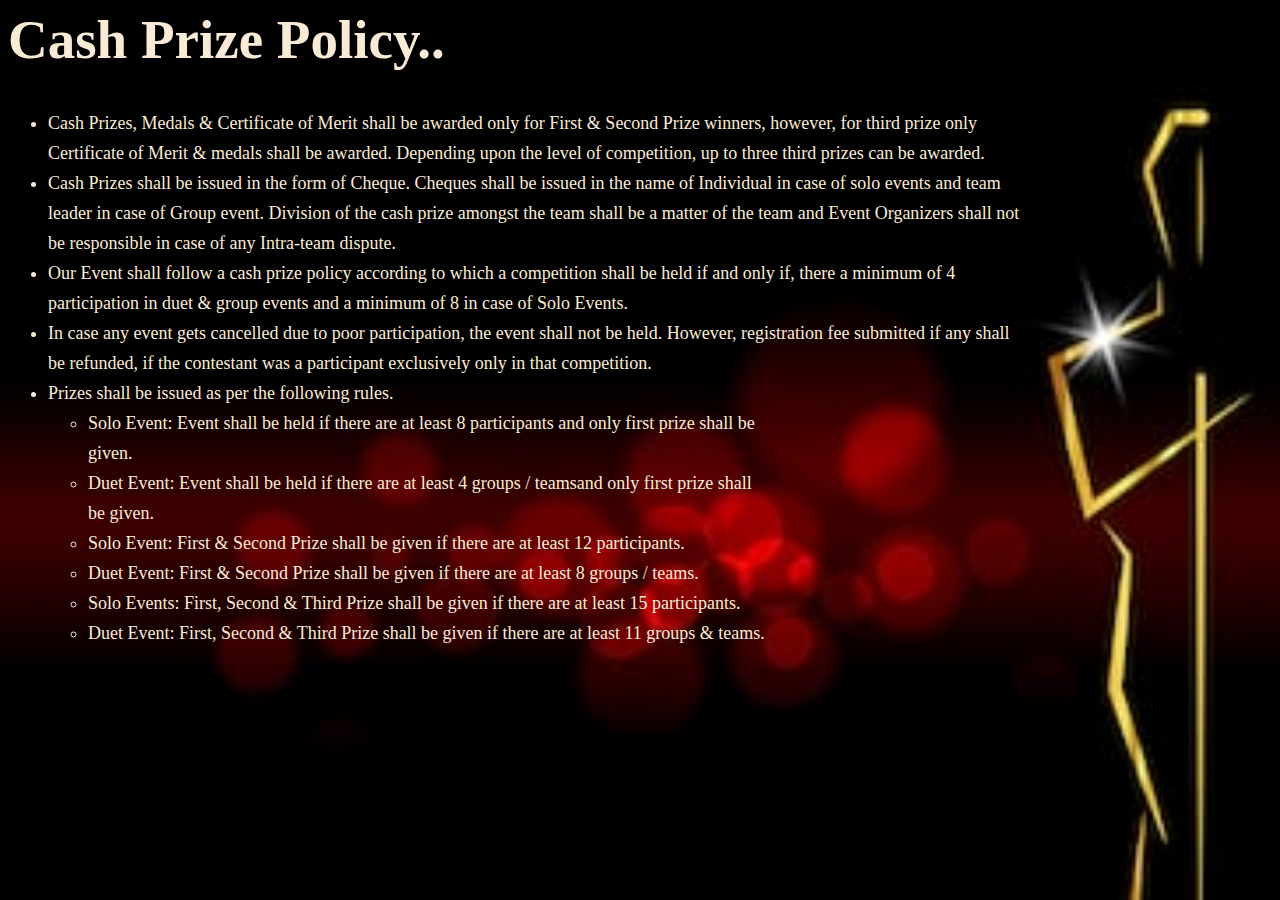
<file: WebContent/Html/cash.html>
<html>
<head>
<title>General Guidelines</title>
<meta http-equiv="X-UA-Compatible" content="IE=edge">
<meta charset="utf-8">
<style>
body {
	background-image:
		url("addImage/gold-frame-silhouette-statuette-logo-260nw-1042509796.jpg");
	background-repeat: no-repeat;
	background-size: cover;
	color: antiquewhite;
}

li {
	font-size: 18;
	margin-right: 250;
	line-height: 30px;
}

h1 {
	font-size: 55;
}
</style>

</head>
<body>
	<h1>Cash Prize Policy..</h1>
	<ul>
		<li>Cash Prizes, Medals & Certificate of Merit shall be awarded
			only for First & Second Prize winners, however, for third prize only
			Certificate of Merit & medals shall be awarded. Depending upon the
			level of competition, up to three third prizes can be awarded.</li>
		<li>Cash Prizes shall be issued in the form of Cheque. Cheques
			shall be issued in the name of Individual in case of solo events and
			team leader in case of Group event. Division of the cash prize
			amongst the team shall be a matter of the team and Event Organizers
			shall not be responsible in case of any Intra-team dispute.</li>
		<li>Our Event shall follow a cash prize policy according to which
			a competition shall be held if and only if, there a minimum of 4
			participation in duet & group events and a minimum of 8 in case of
			Solo Events.</li>
		<li>In case any event gets cancelled due to poor participation,
			the event shall not be held. However, registration fee submitted if
			any shall be refunded, if the contestant was a participant
			exclusively only in that competition.</li>
		<li>Prizes shall be issued as per the following rules.
			<ul>
				<li>Solo Event: Event shall be held if there are at least 8
					participants and only first prize shall be given.</li>
				<li>Duet Event: Event shall be held if there are at least 4
					groups / teamsand only first prize shall be given.</li>
				<li>Solo Event: First & Second Prize shall be given if there
					are at least 12 participants.</li>
				<li>Duet Event: First & Second Prize shall be given if there
					are at least 8 groups / teams.</li>
				<li>Solo Events: First, Second & Third Prize shall be given if
					there are at least 15 participants.</li>
				<li>Duet Event: First, Second & Third Prize shall be given if
					there are at least 11 groups & teams.</li>
			</ul>
		</li>
	</ul>





</body>
</html>
</file>
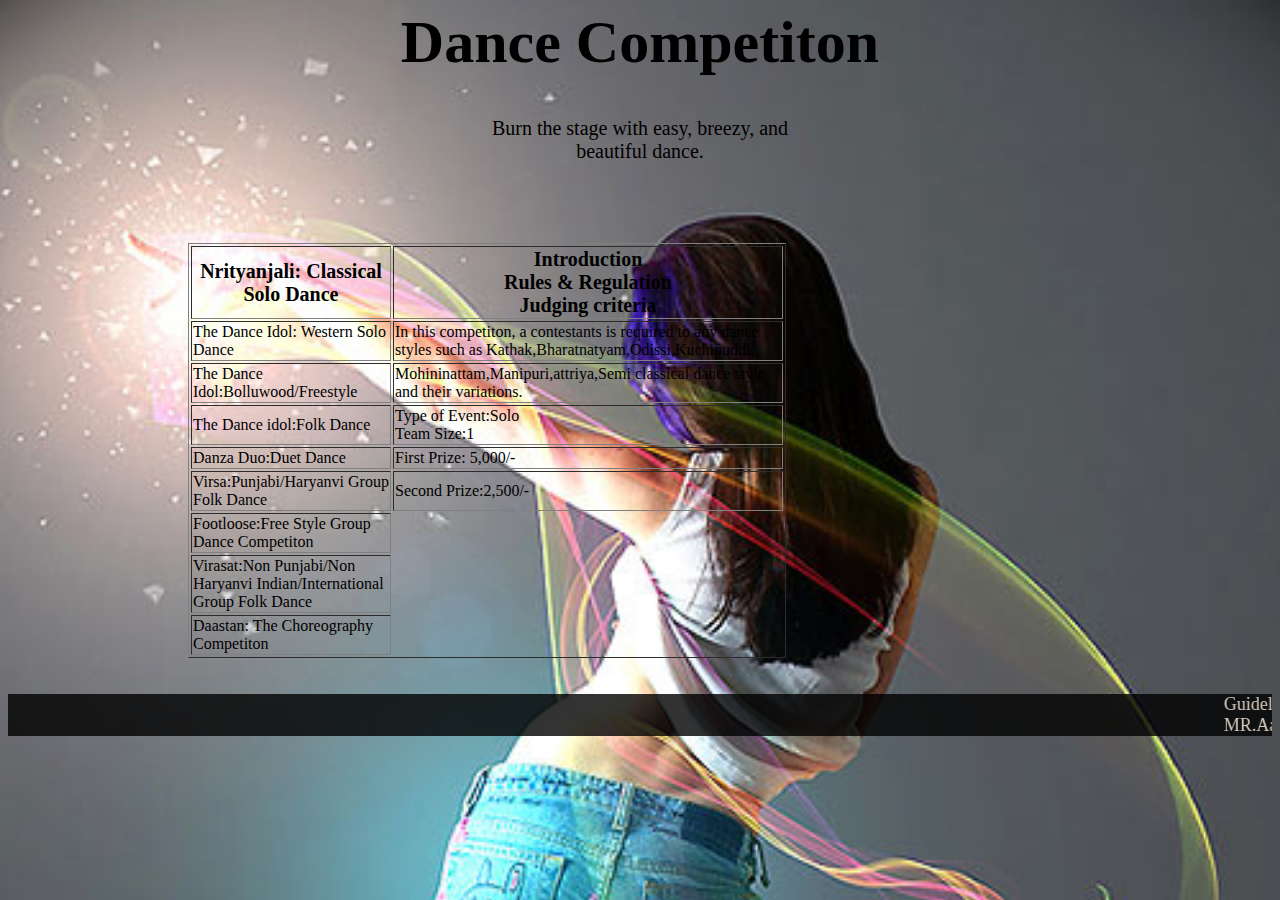
<file: WebContent/Html/dance.html>
<html>
 <head>
    
    
    <style>
        body {
            background-image: url("addImage/rainbows-light28.jpg");
            background-repeat:no-repeat;
            background-size:cover;
            
        }
        h1 {
            font-size:60px;
            text-align: center;
        }
        .head{
            text-align:center;
            font-size:20px;
        }
     table {
            margin-left:180px;
            margin-top:80px;
        } 
        .td1{
            font-size:20px;
        }
        marquee {
            background-color:black;
            color:antiquewhite;
            opacity:.8;
            font-size:18px 
            
        }
        p{
           text-align:center;  
        }
      
     </style>
 </head>
<body>
    <h1>Dance Competiton</h1>
    <p class="head">Burn the stage with easy, breezy, and<br/>beautiful dance.</p>
    <!--         background-image:url("IMG_20190907_213749.JPG ");
 -->
    <table border="1px">
        <col width="200">
        <col width="390">
    <tr>
       <th class="td1">Nrityanjali: Classical Solo Dance</th> 
        <th class="td1">Introduction</br/>Rules & Regulation<br/>Judging criteria</th>
     </tr>
    <tr>
    <td>The Dance Idol: Western Solo Dance</td>
    <td>In this competiton, a contestants is required to any dance styles such as Kathak,Bharatnatyam,Odissi,Kuchipuddi,</td>
    
    </tr>
    <tr>
        <td>The Dance Idol:Bolluwood/Freestyle</td>
    <td>Mohininattam,Manipuri,attriya,Semi classical dance style and their variations.</td>
    </tr>
    <tr>
    <td>The Dance idol:Folk Dance</td>
    <td>Type of Event:Solo<br/>Team Size:1</td>
    </tr>
     <tr>
      <td>Danza Duo:Duet Dance</td>
      <td>First Prize: 5,000/-</td>
     </tr>
    <tr>
       <td>Virsa:Punjabi/Haryanvi Group Folk Dance</td>
       <td>Second Prize:2,500/-</td>
    </tr>
    <tr>
    <td>Footloose:Free Style Group Dance Competiton</td>
    </tr>
    <tr>
    <td>Virasat:Non Punjabi/Non Haryanvi Indian/International Group Folk Dance</td>
    </tr>
    <tr>
    <td>Daastan: The Choreography Competiton</td>
    </tr>
    </table>
    <br/>
    <br/>
        <marquee>Guidelines for participants | Help line No if facing problem? | Any query about Event<br>MR.Aakash(9876543421) , Ajay(7896543220)</marquee>    
   </body>


</html>
</file>
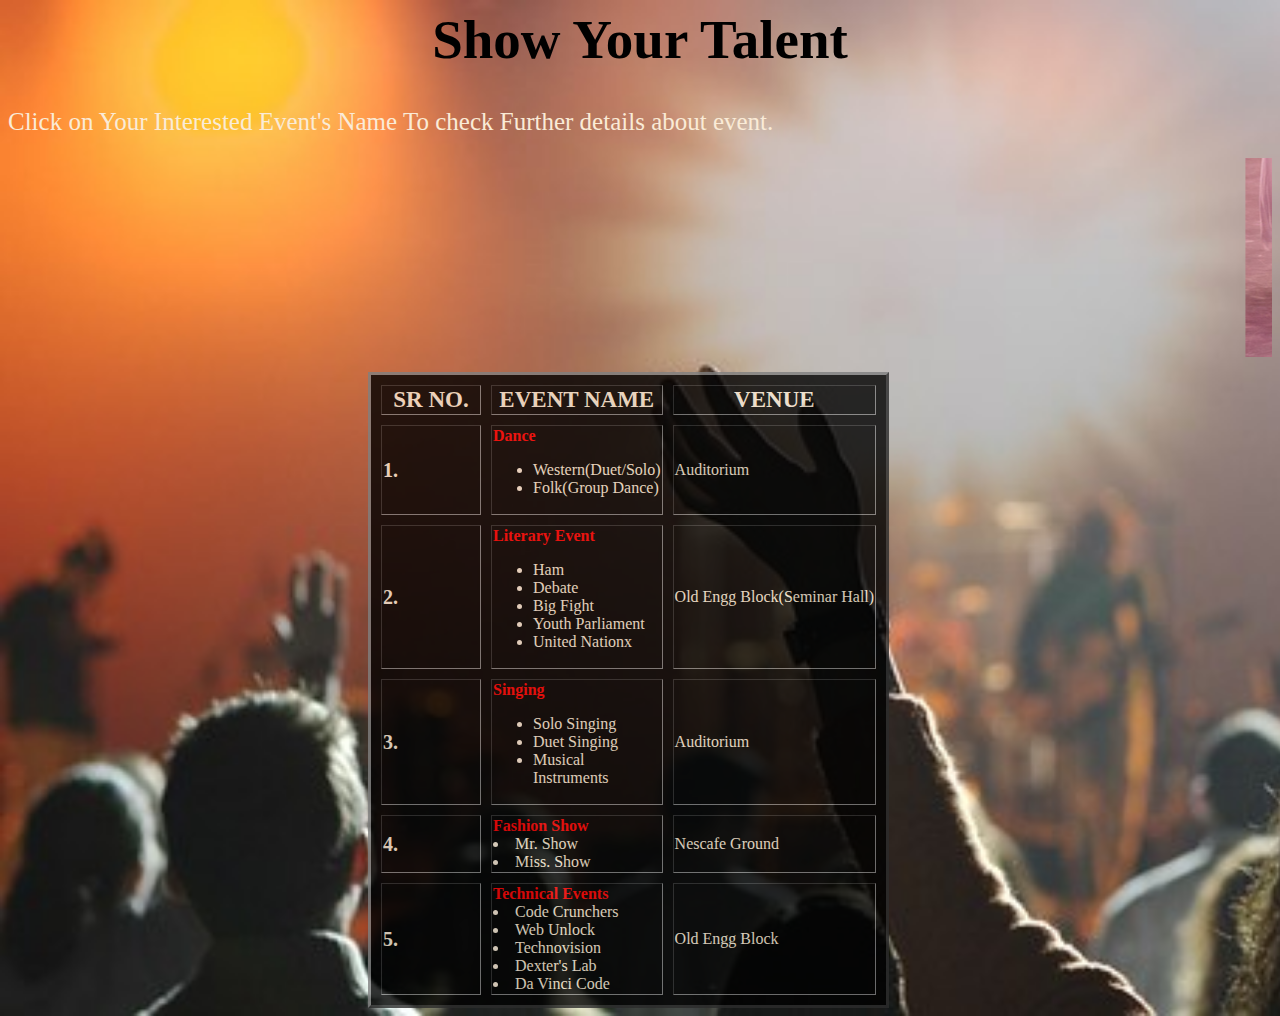
<file: WebContent/Html/Event-list.html>
<DOCTYPE! html>
<head>
<title>List</title>
<meta http-equiv="X-UA-Compatible" content="IE=edge">
<meta charset="utf-8">
    <style>
        p{
            color:antiquewhite;
            font-size:25px;
        }
        a{
            text-decoration:none;
            color:red;
            font-weight:bold;
        }
        body{
            background-image:url("addImage/audience-868074__340.jpg");
            background-repeat:no-repeat;
            background-size:cover;
        }
        table{
            margin-left:360px;
            margin-top:15px; 
            background-color:black;
            opacity:.8;
        }
        h1{
            font-size:55px;
            color:black;
            text-align:center; 
        }
        td{
            color:antiquewhite;
        }
        th{
            color:antiquewhite;
            font-size:23;
        }
        .count{
            font-weight:bold;
            font-size:20px;  
        }
        img{
            margin:0px 24px;
         }
        marquee{
            margin-top:-6px; 
        }
 </style>
    </head>
    <body>
        <h1>Show Your Talent</h1>
        <p>Click on Your Interested Event's Name To check Further details about event.</p>
        <marquee direction="left" behavior="scroll"><img src="addImage/i-KP5KXSQ-S.jpg" width="250px" height="200px"/><img src="addImage/5401639-notebook-paper-pen-fountain-pen-writing-book-journaling-write-word-journal-nib-bokeh-blur-cursive-ledger-outdoor-literature-creative-commons-images.jpg" width="260px"><img src="addImage/BroadThinking-logo.jpg" width="350px"/><img src="addImage/1959787-red-carpet-wallpaper.jpg" width="300px"/><img src="addImage/kathak.jpg" width="360"><img src="addImage/482216347x.jpg" width="300"/></marquee>       
       <table cellspacing="10px" border="3">
           <col width="100">
           <col width="140">
        <tr style="font-weight:bold">
         <th>SR NO.</th>
         <th>EVENT NAME</th>
         <th>VENUE</th>
        </tr>
        <tr>
        <td class="count"> 1. </td>
        <td><a href="dance.html">Dance</a><ul>
              <li>Western(Duet/Solo)</li>
              <li>Folk(Group Dance)</li>
            </ul>
        </td>
        <td>Auditorium</td>
        </tr>
        <tr>
        <td class="count"> 2. </td>
        <td><a href="Literary-Event.html">Literary Event</a><ul>
            <li>Ham</li>
            <li>Debate</li>
            <li>Big Fight</li>
            <li>Youth Parliament</li>
            <li>United Nationx</li>
            </ul>
        </td>
        <td>Old Engg Block(Seminar Hall)</td>
        </tr>
           <tr>
            <td class="count"> 3. </td>
           <td><a href="music.html">Singing</a><ul>
               <li>Solo Singing</li>
               <li>Duet Singing</li>
               <li>Musical Instruments</li>
               </ul>
            </td>
           <td>Auditorium</td>
           </tr>
        <tr>
            <td class="count">4.</td>
           <td><a href="FashionShow.html">Fashion Show</a>
            <li>Mr. Show</li>
            <li>Miss. Show</li>
            </td>
            <td class="last">Nescafe Ground</td>
        </tr>
           <tr>
             <td class="count">5.</td>
             <td><a href="Technical.html">Technical Events</a>
              <li>Code Crunchers</li> 
               <li>Web Unlock</li>
               <li>Technovision</li>
               <li>Dexter's Lab</li>
               <li>Da Vinci Code</li>
               </td>
             <td class="last">Old Engg Block</td>
           </tr>
        </table>
     </body>
</html>
</file>
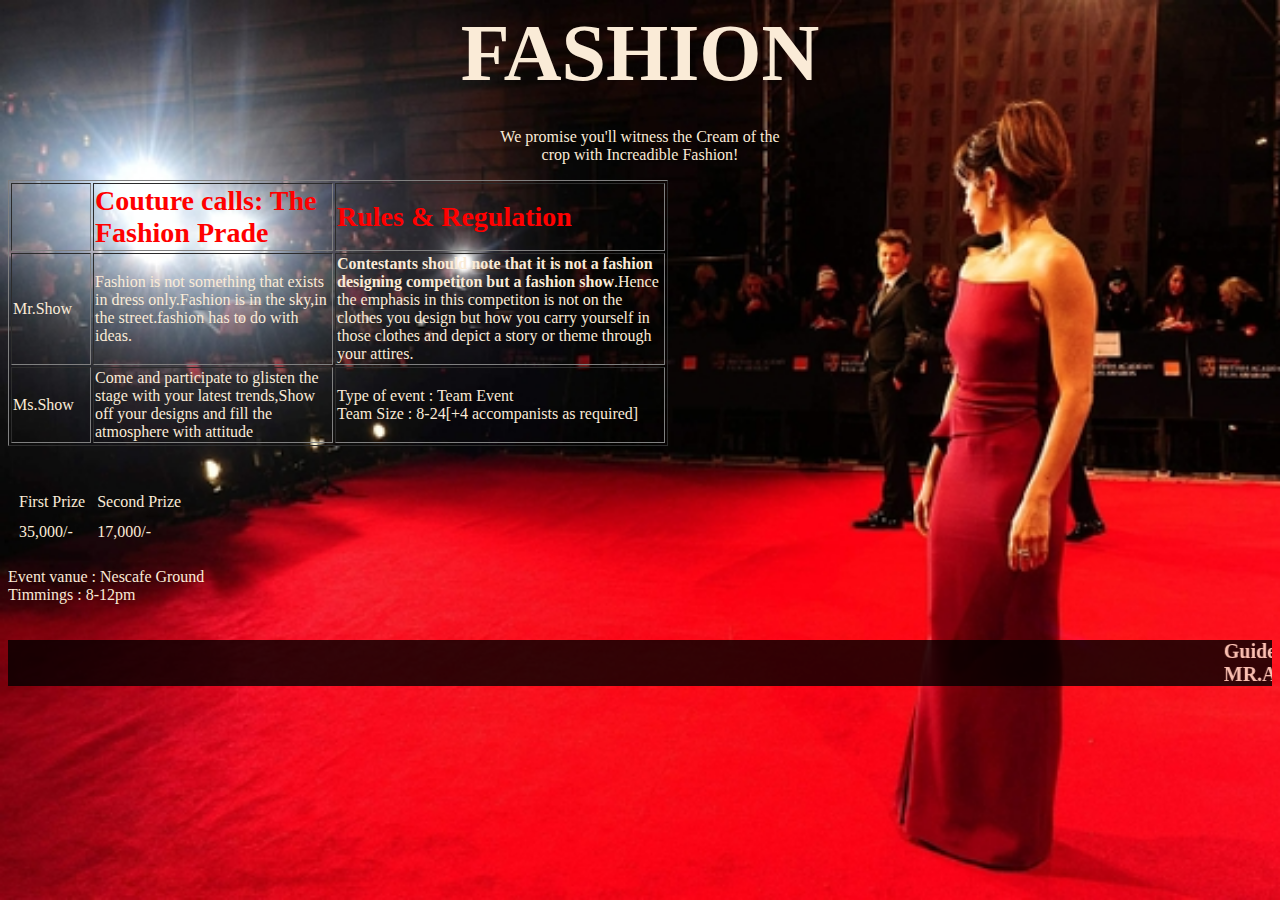
<file: WebContent/Html/FashionShow.html>
<html>
<head>
    <title>Fashion Show</title>
  <style>
      body {
          background-image: url("addImage/1959787-red-carpet-wallpaper.jpg");
          background-repeat:no-repeat;
          background-size:cover;
      }
      h1 {
          text-align: center;
          color:antiquewhite;
          font-size:80px; 
      }
      a {
          color : red;
          text-decoration: none;
          opacity:.7;
      }
      td{
          color :antiquewhite;
      }
      th {
          font-size : bold;
          color:white;
      }
      .td1 {
    font-size:28px;
    font-weight:bold;
          color:red;
      } 
      marquee{
         font-weight:bold;
          background-color:black;
          opacity:.8;
          color:antiquewhite;
          font-size:20px; 
          margin-top:20px;
      }
    </style>  
    
    
    
    </head>
<body>
    <h1>FASHION</h1>
    <p style="color:antiquewhite; text-align:center; margin-top:-25px ">We promise you'll witness the Cream of the<br/> crop with Increadible Fashion!</p>
    <table border="1px">
        <col width="80">
        <col width="240">
        <col width="330">
        <th>
        <td class="td1">Couture calls: The Fashion Prade</td> 
        <td class="td1">Rules & Regulation</td>
     </th>
    <tr>
    <td>Mr.Show</td>
    <td>Fashion is not something that exists in dress only.Fashion is in the sky,in the street.fashion has to do with ideas.</td>
    <td><b>Contestants should note that it is not a fashion designing competiton but a fashion show</b>.Hence the emphasis in this competiton is not on the clothes you design but how you carry yourself in those clothes and depict a story or theme through your attires.
    </tr>
    <tr>
    <td>Ms.Show</td>
        <td>Come and participate to glisten the stage with your latest trends,Show off your designs and fill the atmosphere with attitude</td>
    <td>Type of event : Team Event<br>Team Size : 8-24[+4 accompanists as required]</td></td>
    </tr>
    </table>
</br>
</br>
<table cellspacing="10px">
<tr>
    <td> First Prize</td>
    <td>Second Prize</td>
</tr>
    <tr>
    <td>35,000/-</td>
    <td>17,000/-</td>
    </tr>

</table>
<p style="color:antiquewhite">Event vanue : Nescafe Ground<br/>Timmings : 8-12pm</p>
<marquee>Guidelines for participants | Help line No if facing problem? | Any query about Event<br>MR.Aakash(9876543421) , Ajay(7896543220)</marquee>    

</body>
</html>
</file>
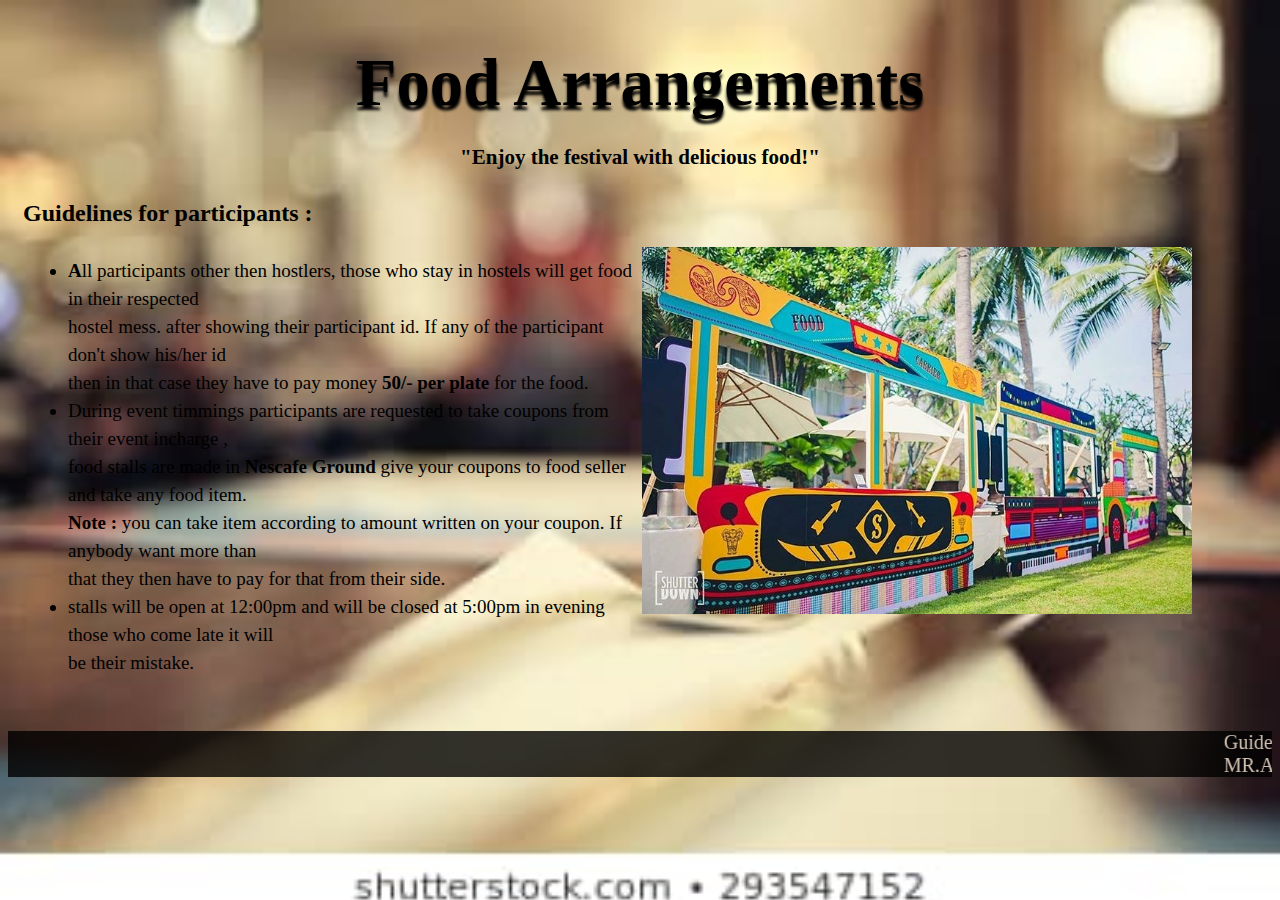
<file: WebContent/Html/Food.html>
<!DOCTYPE html>
<html>
<head>
<meta charset="ISO-8859-1">
<title>Insert title here</title>
<style>
  body {
  background-image:
  url("addImage/blurred-background-restaurant-260nw-293547152.jpg");
  repeat: no-repeat;
  background-size:cover;
  }
  #ad{
  font-size:50pt;
  text-shadow:0px 5px 3px black;
  text-align:center;
  }
  .event {
  text-align:center;
  font-size:21px;
  margin-top:-20px;
  font-weight:bold;
  }
  #ad1 {
  margin-left:20px;
  margin-top:30px;
  font-size:19px;
  line-height:28px;
  }
  img {
   width : 550px;
   float : right;
   margin-right:80px;
  }
  marquee {
  color:antiquewhite;
  background-color:black;
  opacity:.8;
  font-size:20px;
  margin-top:35px;
  }
</style>
</head>
<body>
<h1 id="ad">Food Arrangements</h1>
<p class="event">"Enjoy the festival with delicious food!"</p>
<h2 style="margin-left:15px; margin-top:30px">Guidelines for participants :</h2>
<img src="addImage/5e9d0013-3269-b287-577f-c2e200652c53.jpg"/>
<ul id="ad1">
<li><b>A</b>ll participants other then hostlers, those who stay in hostels will get food in their respected<br/> hostel mess.
after showing their participant id. If any of the participant don't show his/her id<br/>then in that case they have to 
pay money<b> 50/- per plate</b> for the food.</li>
<li>During event timmings participants are requested to take coupons from their event incharge ,<br/>food 
stalls are made in<b> Nescafe Ground</b> give your coupons to food seller and take any food item.
<br/><b>Note : </b> you can take item according to amount written on your coupon. If anybody want 
more than<br/>that they then have to pay for that from their side.</li>
<li>stalls will be open at 12:00pm and will be closed at 5:00pm in evening those who come late it will<br/>be their mistake.</li>
</ul>
<marquee>Guidelines for participants | Help line No if facing problem? | Any complaint regarding food or food seller
<br>MR.Aakash(9876543421) , Ajay(7896543220)  Email- event32@gmail.com</marquee>    

</body>
</html>
</file>
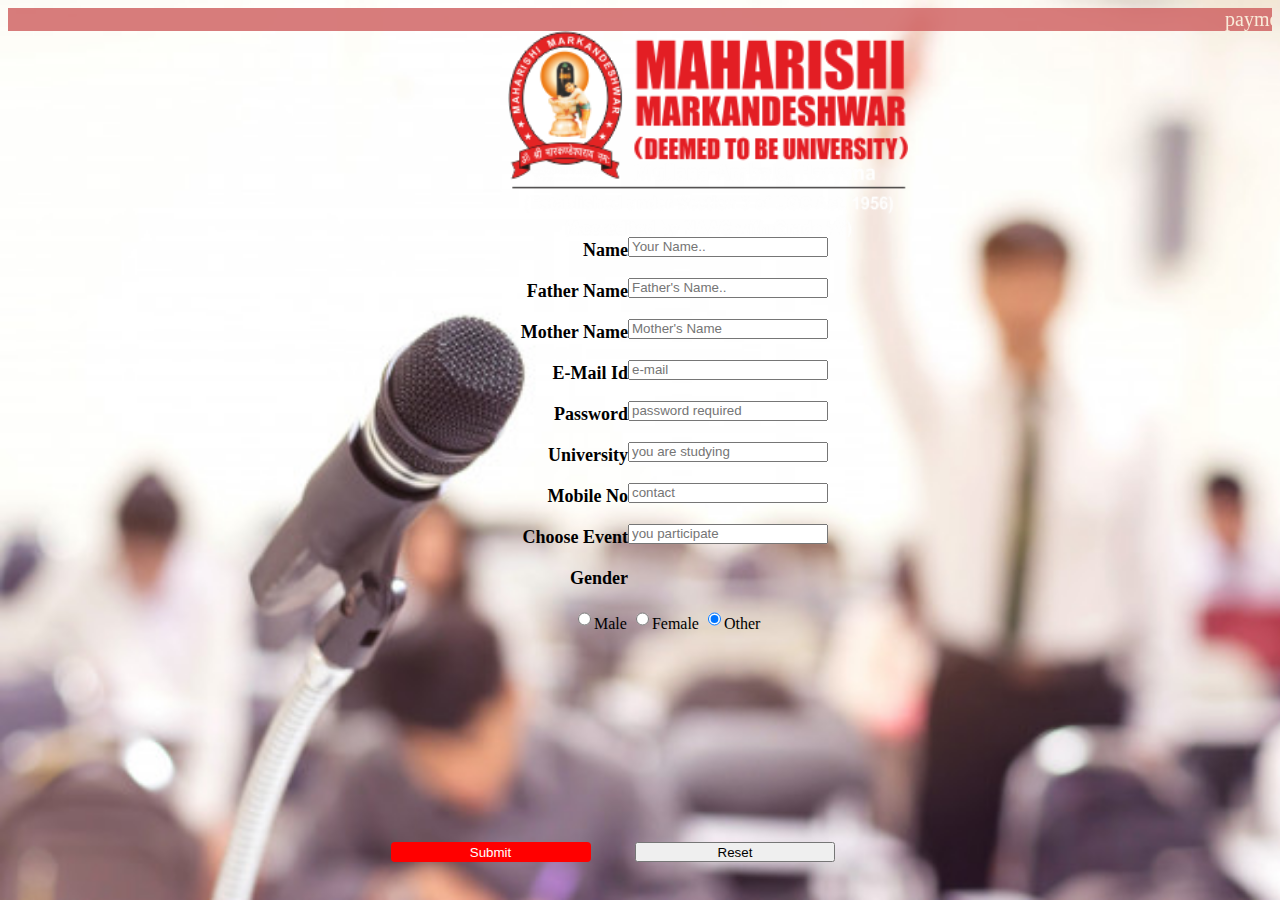
<file: WebContent/Html/Form.html>
<html>
<head>
<title>TODO supply a title</title>
<meta charset="UTF-8">
<meta name="viewport" content="width=device-width, initial-scale=1.0">
<link rel="stylesheet" href="style.css"></link>
<style>
body {
	background-image:
		url("addImage/microphone-conference-blur-student-seminar-room-event-background_37074-93.jpg");
	background-repeat: no-repeat;
	background-size: cover;
}
marquee {
background-color : indianred;
font-size:20;
color:antiquewhite;
opacity:.8;
}
.button {
margin-top:70px;
margin-left:40px;
}
</style>

</head>
<body>
<marquee>payment of form is either payed by paytm(9087654321) or you can pay cash on event cash counter to the organizer.Take your passes from counter before event</marquee>
	<img src="addImage/name.png" alt="Image of file" class="name-logo"
			style="width: 400px">
    <br />
	<div>
		<!-- This form needs Validation So, it is sent to the JS file and now JSP will do this Validation -->
		<form action="CheckValidation.jsp" method="post">
			<label>Name <input type="text" name="name" placeholder="Your Name.." required>
			</label> <label>Father Name <input type="text"
				name="fname" placeholder="Father's Name.." required>
			</label> <label>Mother Name <input type="text"
				name="mname" placeholder="Mother's Name">
			</label> <label>E-Mail Id <input name="email" type="email"
				 placeholder="e-mail">
			</label> <label>Password <input name="password" type="Password"
				 placeholder="password required" required>
		    </label> <label>University <input name="text" type="text"
				 placeholder="you are studying" required>
			</label> <label>Mobile No <input name="phnNo"
				type="text" placeholder="contact" maxlength="10" required>
			</label> <label>Choose Event <input type="text" name="event"
				placeholder="you participate" required>
			</label> <label class="gender">Gender</label> <input class="gen"
				name="gender" type="radio" value="male" checked>Male <input
				name="gender" type="radio" value="female" checked>Female <input
				name="gender" type="radio" value="other" checked>Other <label
				class="enter"> <input name="submit" class = "button" type="submit">&nbsp<input name="clean" class="button" type="reset">
			</label>
			
		</form>
	</div>
</body>
</html>
</file>
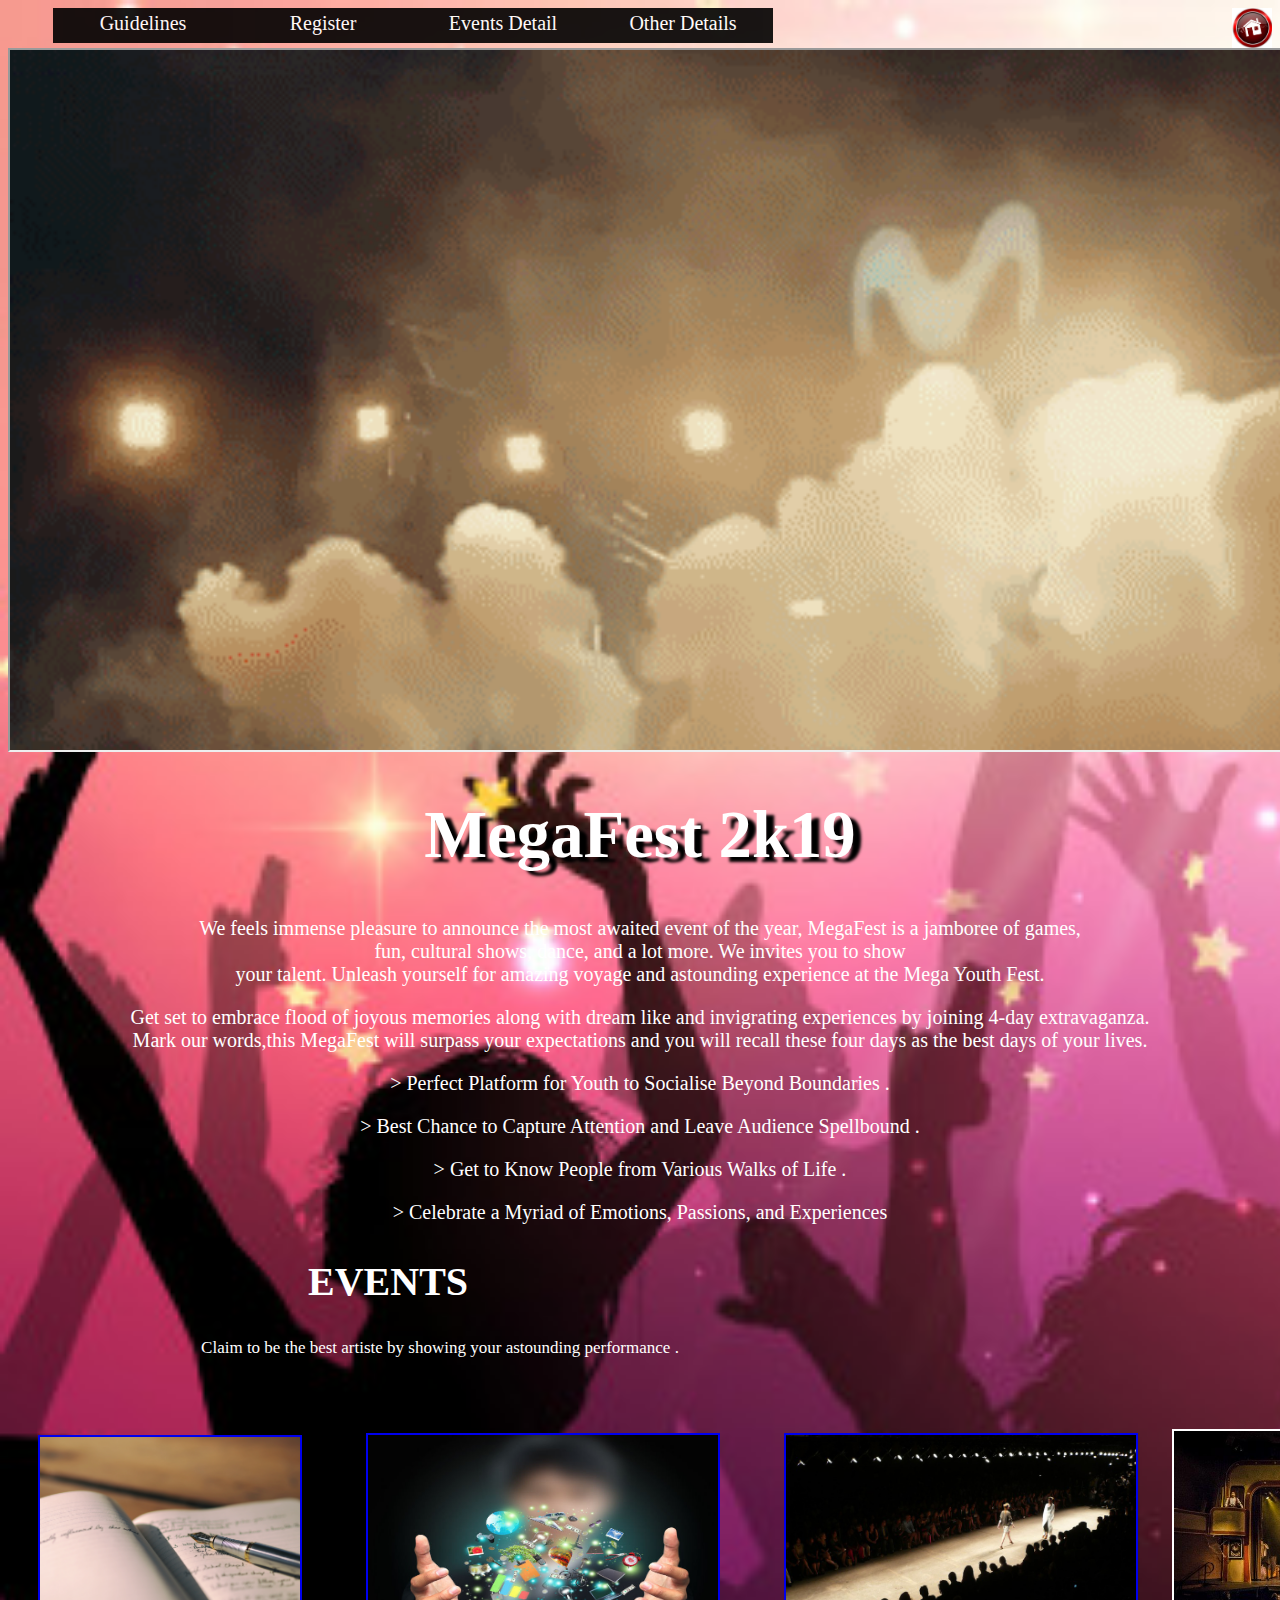
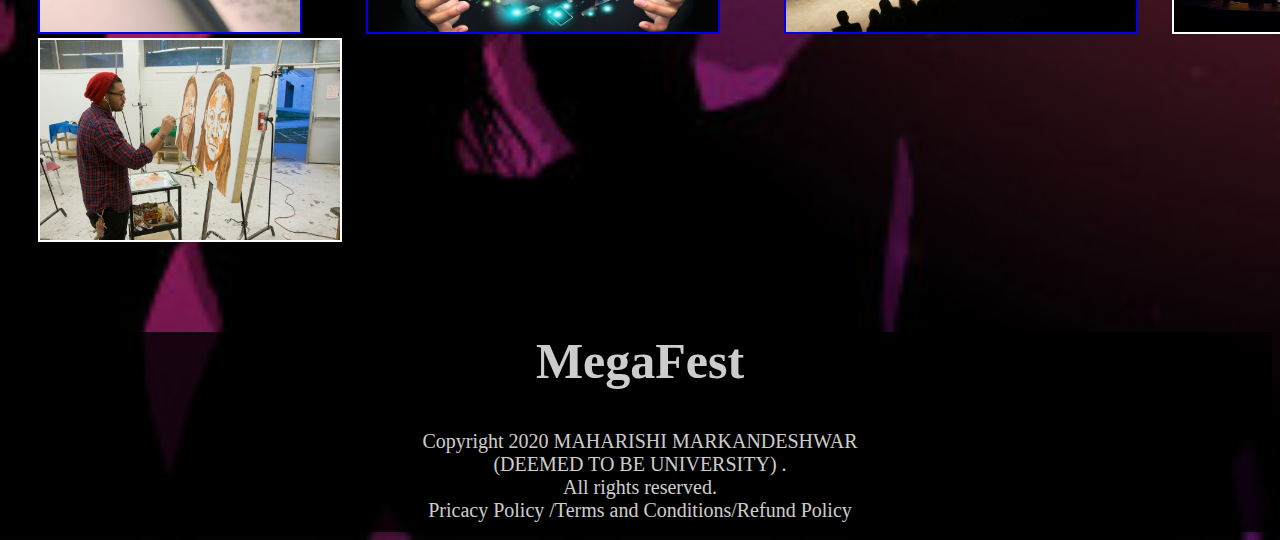
<file: WebContent/Html/Frame.html>
<html>
<head>
<meta http-equiv="X-UA-Compatible" content="IE=edge">
<meta charset="utf-8">
<title>Framing</title>
<style>
body {
	background-image:
		url("addImage/silhouette-party-audience_1048-9714.jpg");
}

iframe {
	frame-border: none;
}

p {
	font-size: 20px;
	text-align: center;
}

h1 {
	font-size: 50pt;
	text-shadow: 0px 5px 3px black;
	text-align: center;
}

img {
	hspace: 100px;
}
.slidecontainer {

}
.slidecontainer figure {
position:relative;
width:200%;
margin:0;
left:0;
animation:10s slidecontainer infinite;
}
@keyframes slidecontainer {
0% {
left:0;
}
20% {
left:0;
}
25% {
left:-40%;
}
45% {
left:-30%;
}
50% {
left:-35%;
}
70% {
left:-40%;
}
75% {
left :-50%;
}
90% {
left :-50%;
}
100% {
left : -70%;
}
}

iframe {
background-image:url("addImage/giphy.gif");
background-repeat:no-repeat;
background-size:cover;
}

#header {
height:50px;
}

#footer{
height:200px;
background-color:black;
opacity:.8;
}

.footclass {
text-align:center;
text-color:antiquewhite;
margin-top:40px;
}

#fest {
  text-shadow:8px 5px 3px black;
}

.mega {
font-size:50px;
margin-top:40px;
text-align:center;
}
#src {
float : right;
}
body {
         background-repeat:no-repeat;
         background-size:cover;
         color : white;
        }
body {
         background-repeat:no-repeat;
         background-size:cover;
         color : white;
        }
ul {
    list-style:none;
    margin-left:5px;
}

ul li {
    float :left;
	width:180px;
    height:35px;
    background-color:black;
    opacity:.9;
    text-align:center;
    font-size:20px;
    line-height:30px;
    cellpadding : 3px;
}
ul li a{
	color:white;
	text-decoration:none;
    display:block;
    margin-right: 2px; 
}
ul li a:hover {
    background-color:indianred;
}
ul li ul li {
    display:none;
    width:170px;
    margin-left:-30px;
}
ul li:hover ul li{
    display:block;
}

</style>

</head>
<body>
<a href="Frame.html"><img src="addImage/IMG_20191130_014008.JPG" height="40px" id="src"/></a>
	<ul>
		<li>Guidelines
			<ul>
				<li><a href="guidelines.html" target="myFrame">General
						GuideLines</a></li>
				<li><a href="transport.html" target="myFrame">Bus Facility</a></li>
				<li><a href="cash.html" target="myFrame">Cash Prize Policy</a></li>
			</ul>
		</li>
		<li>Register
			<ul>
				<li><a href="Form.html" target="myFrame">Registration Form</a></li>
			</ul>
		</li>
		<li>Events Detail
			<ul>
				<li><a href="Event-list.html" target="myFrame">Event List</a></li>
				<li><a href="team.html" target="myFrame">Event Coordinators</a></li>
			</ul>
		</li>
		<li>Other Details
			<ul>
				<li><a>Star Night</a></li>
				<li><a href="Food.html" target="myFrame">Food</a></li>

			</ul>
		</li>
	</ul>

	<iframe width="1500" height="700" name="myFrame"></iframe>
	<br />
	<h1 id="fest">MegaFest 2k19</h1>
	<p>
		We feels immense pleasure to announce the most awaited event of the
		year, MegaFest is a jamboree of games,<br /> fun, cultural shows,
		dance, and a lot more. We invites you to show<br /> your talent.
		Unleash yourself for amazing voyage and astounding experience at the
		Mega Youth Fest.
	</p>

	<p>
		Get set to embrace flood of joyous memories along with dream like and
		invigrating experiences by joining 4-day extravaganza.<br /> Mark our
		words,this MegaFest will surpass your expectations and you will recall
		these four days as the best days of your lives.
	</p>
	<p> > Perfect Platform for Youth to Socialise Beyond Boundaries .</p>
	<p> > Best Chance to Capture Attention and Leave Audience
		Spellbound .</p>
	<p> > Get to Know People from Various Walks of Life .</p>
	<p> > Celebrate a Myriad of Emotions, Passions, and Experiences</p>
	<h2 style="margin-left: 300px; font-size: 40px">EVENTS</h2>
	<p style="font-size:17px ; margin-left:-400px">Claim to be the best artiste by showing your astounding
		performance .</p>
<br/>
<br/>
<br/>
<div class="slidecontainer">
      <figure>
	<a href="Literary-Event.html"><img
		src="addImage/5401639-notebook-paper-pen-fountain-pen-writing-book-journaling-write-word-journal-nib-bokeh-blur-cursive-ledger-outdoor-literature-creative-commons-images.jpg"
		width="260px" hspace="30" border="2" /></a>
	<a href="Technical.html"><img src="addImage/BroadThinking-logo.jpg"
		width="350px" hspace="30" border="2"/></a>
	<a href="FashionShow.html"><img src="addImage/fashion.jpg"
		width="350px" hspace="30" border="2"/></a>
	<a><img src="addImage/theater.jpg" width="360" border="2"></a>
	<a href="music.html"><img src="addImage/482216347x.jpg" width="300"
		hspace="30" border="2"/></a>
	<a href="dance.html"><img src="addImage/dance.jpg" width="300"
		hspace="30" border="2"/></a>
	<img src="addImage/arts.jpg" width="300" hspace="30" border="2"/>
	</figure>
</div>
	<div id="header"></div>
<div id="footer">

<!-- <img class="mega" src="addImage/IMG_20191130_005526.JPG" width="50px"/>  -->
<h1 class="mega">MegaFest</h1>
<p class="footclass">Copyright 2020 MAHARISHI MARKANDESHWAR<br>(DEEMED TO BE UNIVERSITY) . <br/>All rights reserved.<br/>Pricacy Policy
/Terms and Conditions/Refund Policy</p>
</div>
</body>
</html>
</file>
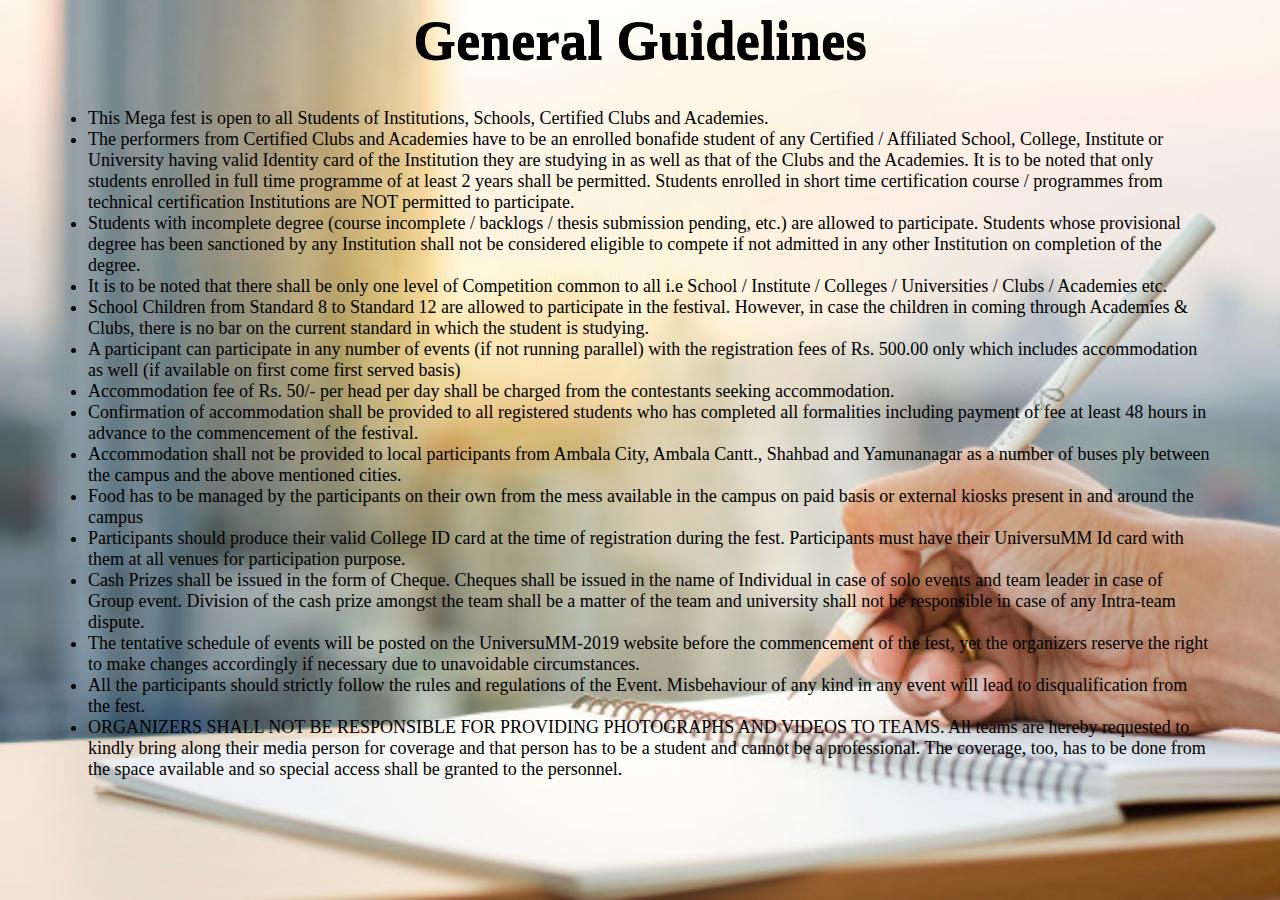
<file: WebContent/Html/guidelines.html>
<html>
<head>
   <title>General Guidelines</title> 
<style>
    body{
        background-image:url("addImage/hand-hold-pencil-writing-note-book-with-blur-sunset-background_37129-205.jpg");
        background-repeat:no-repeat;
        background-size:cover;
        }
    li{
        font-size:18px;
        margin-left:40px;
        margin-right:60px; 
       
    }
    h1{
        font-size:55px;
        text-align:center;
        text-shadow: 0px 2px 0px black;
    }
    
    </style>

    </head>
<body>
    <h1>General Guidelines</h1>
  <ul>
    <li>This Mega fest is open to all Students of Institutions, Schools, Certified Clubs and Academies.</li>
    <li>The performers from Certified Clubs and Academies have to be an enrolled bonafide student of any Certified / Affiliated School, College, Institute or University having valid Identity card of the Institution they are studying in as well as that of the Clubs and the Academies. It is to be noted that only students enrolled in full time programme of at least 2 years shall be permitted. Students enrolled in short time certification course / programmes from technical certification Institutions are NOT permitted to participate.</li>
    <li>Students with incomplete degree (course incomplete / backlogs / thesis submission pending, etc.) are allowed to participate. Students whose provisional degree has been sanctioned by any Institution shall not be considered eligible to compete if not admitted in any other Institution on completion of the degree.</li>
    <li>It is to be noted that there shall be only one level of Competition common to all i.e School / Institute / Colleges / Universities / Clubs / Academies etc.</li>
    <li>School Children from Standard 8 to Standard 12 are allowed to participate in the festival. However, in case the children in coming through Academies & Clubs, there is no bar on the current standard in which the student is studying.</li>
      <li>A participant can participate in any number of events (if not running parallel) with the registration fees of Rs. 500.00 only which includes accommodation as well (if available on first come first served basis)</li>
      <li>Accommodation fee of Rs. 50/- per head per day shall be charged from the contestants seeking accommodation.</li>
      <li>Confirmation of accommodation shall be provided to all registered students who has completed all formalities including payment of fee at least 48 hours in advance to the commencement of the festival.</li>
      <li>Accommodation shall not be provided to local participants from Ambala City, Ambala Cantt., Shahbad and Yamunanagar as a number of buses ply between the campus and the above mentioned cities.</li>
      <li>Food has to be managed by the participants on their own from the mess available in the campus on paid basis or external kiosks present in and around the campus</li>
      <li>Participants should produce their valid College ID card at the time of registration during the fest. Participants must have their UniversuMM Id card with them at all venues for participation purpose.</li>
      <li>Cash Prizes shall be issued in the form of Cheque. Cheques shall be issued in the name of Individual in case of solo events and team leader in case of Group event. Division of the cash prize amongst the team shall be a matter of the team and university shall not be responsible in case of any Intra-team dispute.</li>
      <li>The tentative schedule of events will be posted on the UniversuMM-2019 website before the commencement of the fest, yet the organizers reserve the right to make changes accordingly if necessary due to unavoidable circumstances.</li>
      <li>All the participants should strictly follow the rules and regulations of the Event. Misbehaviour of any kind in any event will lead to disqualification from the fest.</li>
      <li>ORGANIZERS SHALL NOT BE RESPONSIBLE FOR PROVIDING PHOTOGRAPHS AND VIDEOS TO TEAMS. All teams are hereby requested to kindly bring along their media person for coverage and that person has to be a student and cannot be a professional. The coverage, too, has to be done from the space available and so special access shall be granted to the personnel.</li>
    </ul>  
    
    
    
    
    
    </body>
</html>
</file>
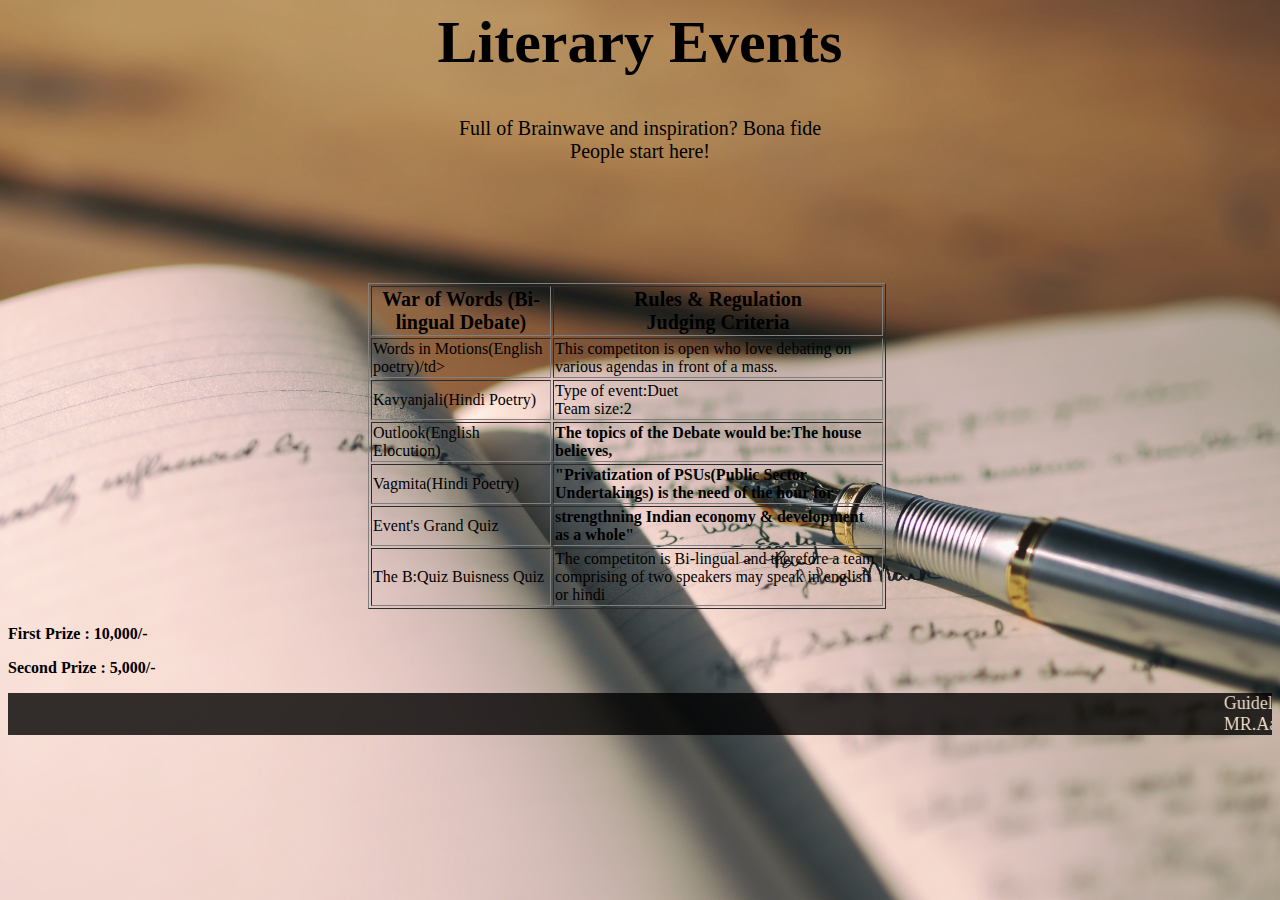
<file: WebContent/Html/Literary-Event.html>
<html>
 <head>
    
    
    <style>
        body {
            background-image: url("addImage/5401639-notebook-paper-pen-fountain-pen-writing-book-journaling-write-word-journal-nib-bokeh-blur-cursive-ledger-outdoor-literature-creative-commons-images.jpg");
            background-repeat:no-repeat;
            background-size:cover;
            
        }
        h1 {
            font-size:60px;
            text-align: center;
        }
        .head{
            text-align:center;
            font-size:20px;
        }
     table {
            margin-left:360px;
            margin-top:120px;
        } 
        .td1{
            font-size:20px;
        }
        marquee {
            background-color:black;
            color:antiquewhite;
            opacity:.8;
            font-size:18px 
        }
     </style>
    
    
    
    </head>
<body>
    <h1>Literary Events</h1>
    <p class="head">Full of Brainwave and inspiration? Bona fide<br/>People start here!</p>
    <table border="1px">
        <col width="180">
        <col width="330">
    <tr>
       <th class="td1">War of Words (Bi-lingual Debate)</th> 
        <th class="td1">Rules & Regulation<br/>Judging Criteria</th>
     </tr>
    <tr>
    <td>Words in Motions(English poetry)/td>
    <td>This competiton is open who love debating on various agendas in front of a mass.</td>
    </tr>
    <tr>
    <td>Kavyanjali(Hindi Poetry)</td>
    <td>Type of event:Duet<br/>Team size:2</td>
    </tr>
     <tr>
      <td>Outlook(English Elocution)</td>
      <td><b>The topics of the Debate would be:The house believes,</b></td>
     </tr>
    <tr>
       <td>Vagmita(Hindi Poetry)</td>
       <td><b>"Privatization of PSUs(Public Sector Undertakings) is the need of the hour for</b></td>
    </tr>
    <tr>
    <td>Event's Grand Quiz</td>
    <td><b>strengthning Indian economy & development as a whole"</b></td>
    </tr>
        <tr>
            <td>The B:Quiz Buisness Quiz</td>
        <td>The competiton is Bi-lingual and therefore a team comprising of two speakers may speak in english or hindi</td>
        </tr>
    </table>
    <p><b>First Prize : 10,000/-</b></p>
    <p><b>Second Prize : 5,000/-</b></p>
        <marquee>Guidelines for participants | Help line No if facing problem? | Any query about Event<br>MR.Aakash(9876543421) , Ajay(7896543220)</marquee>    

    </body>


</html>
</file>
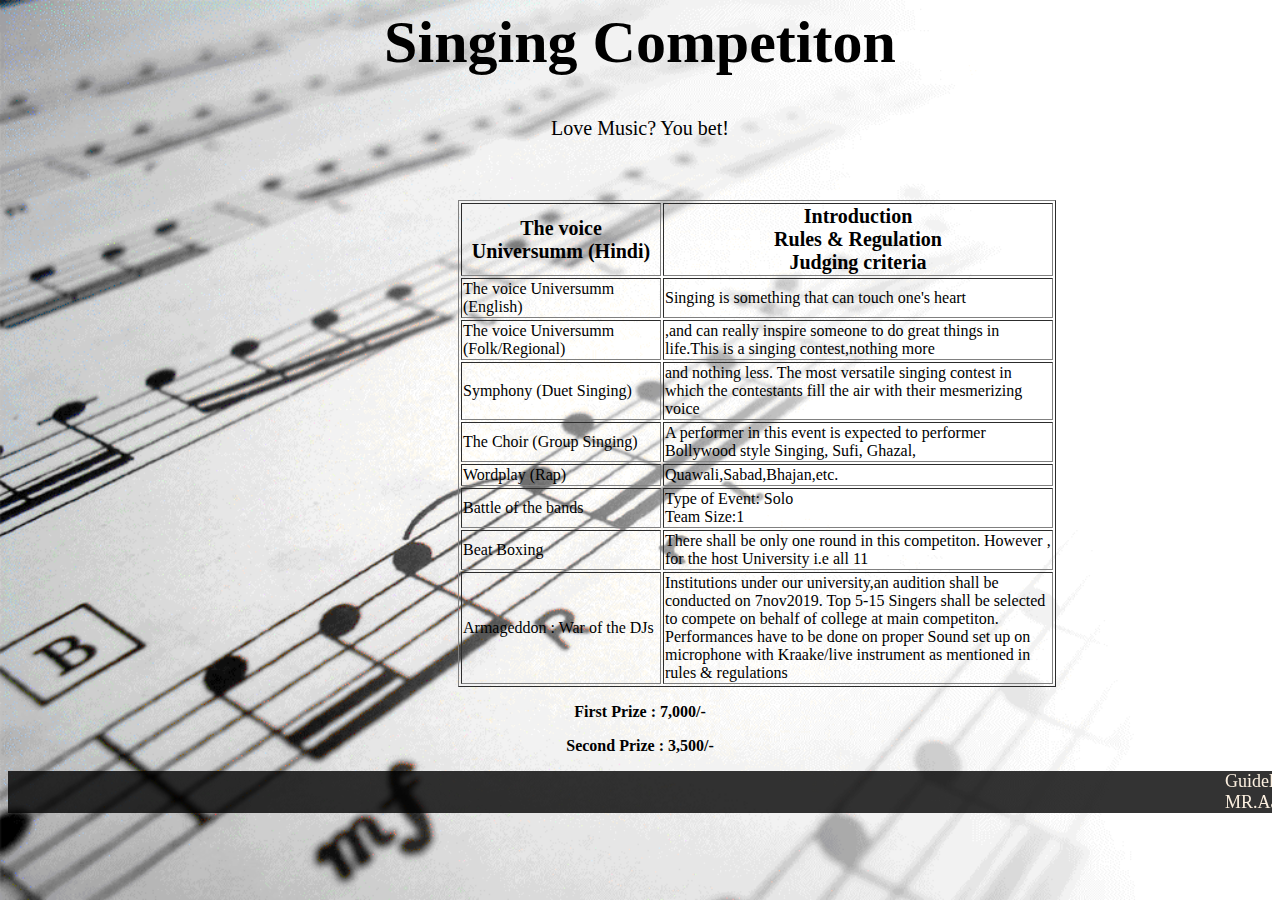
<file: WebContent/Html/music.html>
<html>
 <head>
    
    
    <style>
        body {
            background-image: url("addImage/5928055fe76dccb1dc3827767ffdc8c0.gif");
            background-repeat:no-repeat;
            background-size:cover;
            
        }
        h1 {
            font-size:60px;
            text-align: center;
        }
        .head{
            text-align:center;
            font-size:20px;
        }
     table {
            margin-left:450px;
            margin-top:60px;
        } 
        .td1{
            font-size:20px;
        }
        marquee {
            background-color:black;
            color:antiquewhite;
            opacity:.8;
            font-size:18px 
            
        }
        p{
           text-align:center;  
        }
      
     </style>
 </head>
<body>
    <h1>Singing Competiton</h1>
    <p class="head">Love Music? You bet!</p>
    <!--         background-image:url("IMG_20190907_213749.JPG ");
 -->
    <table border="1px">
        <col width="200">
        <col width="390">
    <tr>
       <th class="td1">The voice Universumm (Hindi)</th> 
        <th class="td1">Introduction</br/>Rules & Regulation<br/>Judging criteria</th>
     </tr>
    <tr>
    <td>The voice Universumm (English)</td>
    <td>Singing is something that can touch one's heart</td>
    
    </tr>
    <tr>
        <td>The voice Universumm (Folk/Regional)</td>
    <td>,and can really inspire someone to do great things in life.This is a singing contest,nothing
        more</td>
    </tr>
    <tr>
    <td>Symphony (Duet Singing)</td>
    <td>and nothing less. The most versatile singing contest in which the contestants fill the air with their mesmerizing voice</td>
    </tr>
     <tr>
      <td>The Choir (Group Singing)</td>
      <td>A performer in this event is expected to performer Bollywood style Singing, Sufi, Ghazal,</td>
     </tr>
    <tr>
       <td>Wordplay (Rap)</td>
       <td>Quawali,Sabad,Bhajan,etc.</td>
    </tr>
    <tr>
    <td>Battle of the bands</td>
    <td>Type of Event: Solo<br/>Team Size:1</td>
    </tr>
        <tr>
            <td>Beat Boxing</td>
        <td>There shall be only one round in this competiton. However , for the host University i.e all 11</td>
        </tr>
    <tr>
    <td>Armageddon : War of the DJs</td>
    <td>Institutions under our university,an audition shall be conducted on 7nov2019. Top 5-15 Singers shall be selected to compete on behalf of college at main competiton. Performances have to be done on proper Sound set up on microphone with Kraake/live instrument as mentioned in rules & regulations</td>
    </tr>
    </table>
    <p><b>First Prize : 7,000/-</b></p>
    <p><b>Second Prize : 3,500/-</b></p>
        <marquee>Guidelines for participants | Help line No if facing problem? | Any query about Event<br>MR.Aakash(9876543421) , Ajay(7896543220)</marquee>    

    
    
    
    
    </body>


</html>
</file>
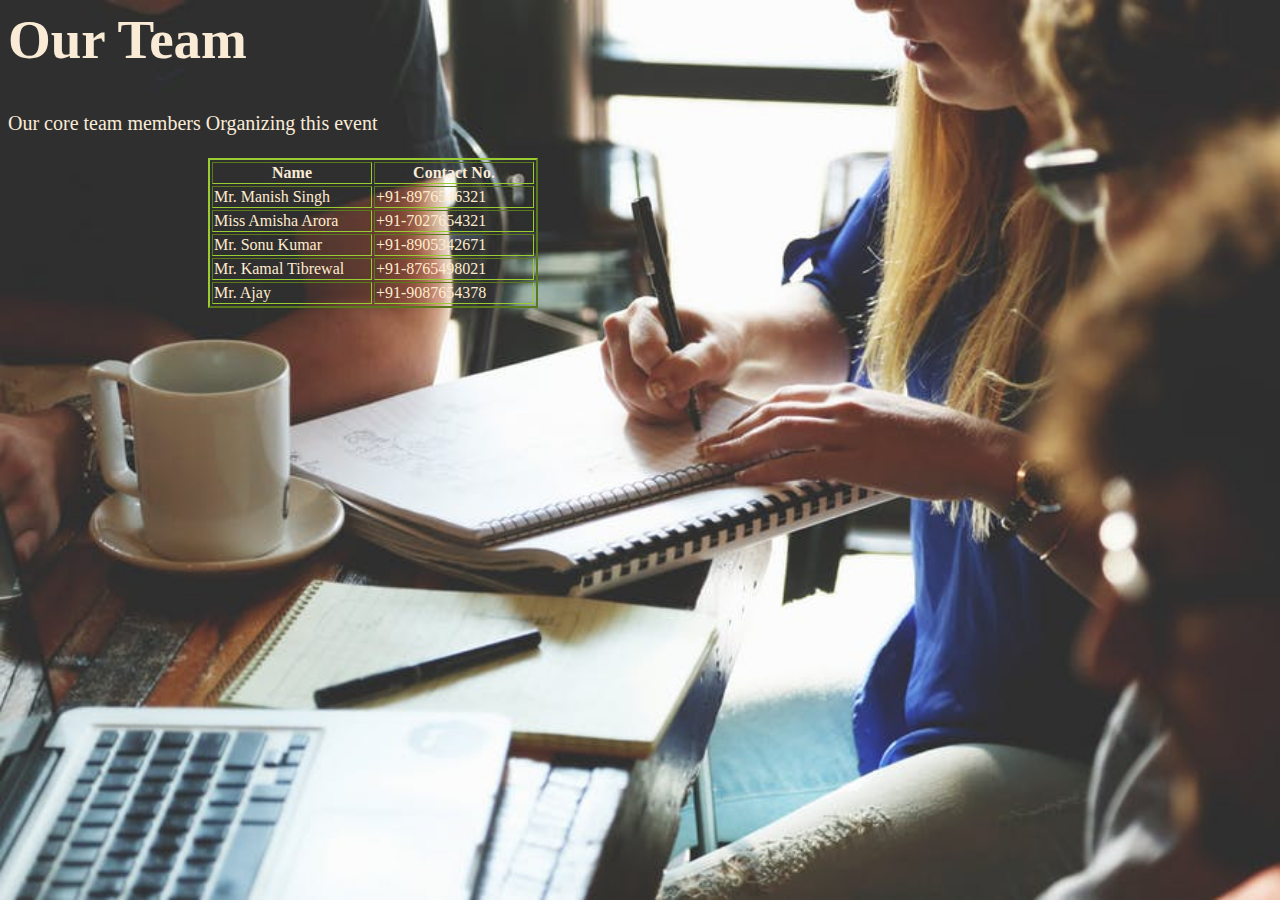
<file: WebContent/Html/team.html>
<html>
<head>
   <meta http-equiv="X-UA-Compatible" content="IE=edge">
    <meta charset="utf-8">
   <title>Transport</title>

<style>
    body{
        background-image:url("addImage/people-woman-coffee-meeting.jpg");
        background-repeat:no-repeat;
        background-size:cover;
        color :antiquewhite;
        }
    li{
        font-size:20;
        margin-right:120; 
        line-height:30px;
    }
    h1{
        font-size:55;
    }
    h2{
       font-size:35;
   }
    p{
       font-size:20;
       margin-right:120; 
       line-height:30px; 
    }
    table{
        color:antiquewhite;
        table-layout:fixed;
        border-color:yellowgreen;
        border-spacing:2;
        margin-left:200;
        border-color:yellowgreen;
    }
    td{
        color:blanchedalmond;
    }
    
    </style>

    </head>
<body>
    <!-- table-layout: fixed [Main benifit is table renders faster. This gives the impression that the page loads alot quicker!]  -->
    <h1>Our Team</h1>
    <p>Our core team members Organizing this event</p>
 <table border="2">
     <col width="160px">
    <col width="160px">

    <tr>
        <th>Name</th>
        <th>Contact No.</th>
        </tr>
        <tr>
        <td>Mr. Manish Singh</td>
        <td>+91-8976546321</td>
        </tr>
        <tr>
        <td>Miss Amisha Arora</td>
        <td>+91-7027654321</td>
        </tr>
        <tr>
        <td>Mr. Sonu Kumar</td>
        <td>+91-8905342671</td>
        </tr>
        <tr>
        <td>Mr. Kamal Tibrewal</td>
        <td>+91-8765498021</td>
        </tr>
        <td>Mr. Ajay</td>
        <td>+91-9087654378</td>
    </table>
    
    
    
    </body>
</html>
</file>
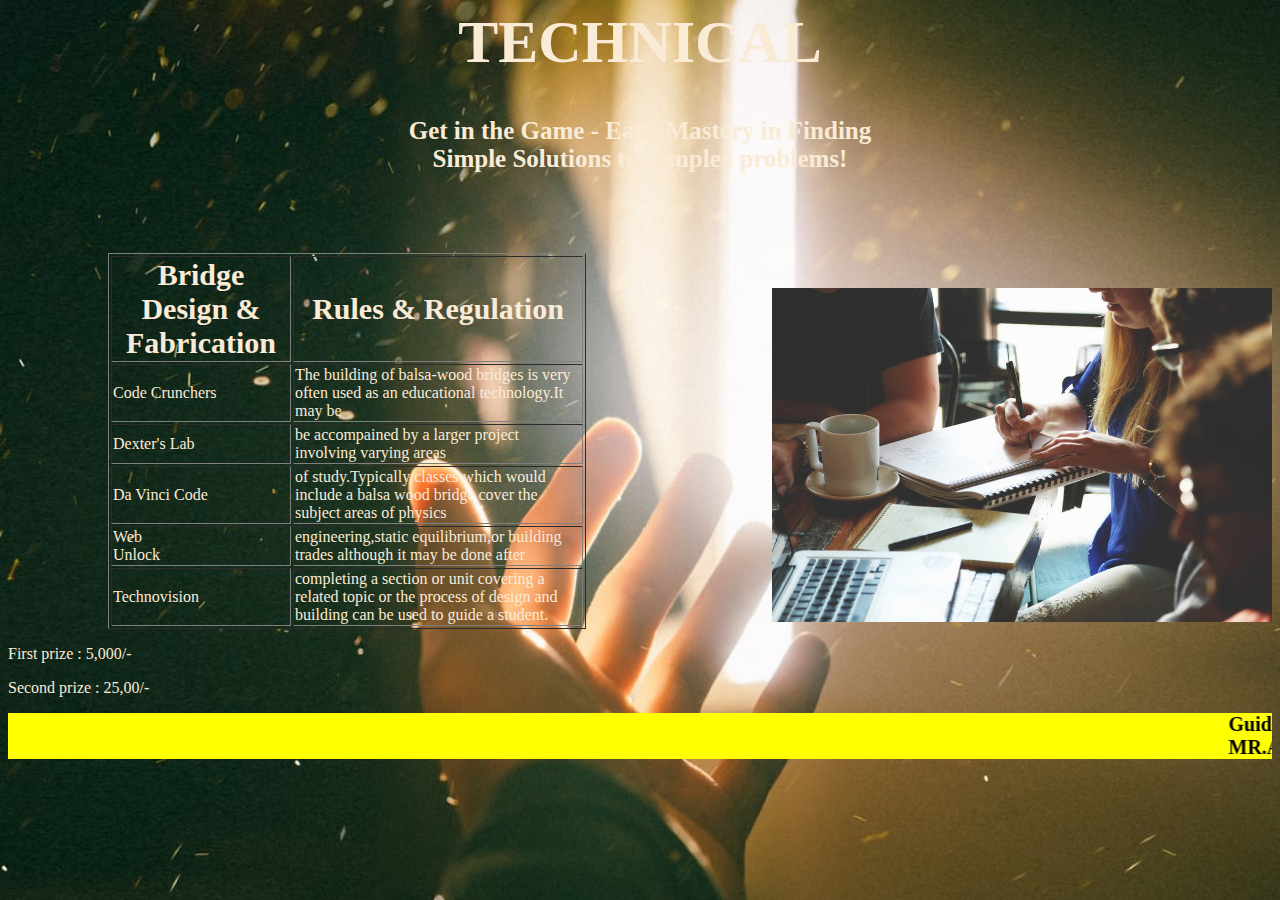
<file: WebContent/Html/Technical.html>
<html>
<head>
    <style>
   
        body {
         background-image: url("addImage/photo-1556703588-6eae2585e025.jpeg");
         background-size:cover;
         background-repeat: no-repeat;
        }
        h1 {
            text-align:center;
            color:antiquewhite;
            font-size:60px;
        }
        #p2 {
            text-align:center;
            color:antiquewhite;
            font-size:25px;
            font-weight:bold;
        }
        td {
            color:antiquewhite;
        }
        a { 
        text-decoration:none;
        color:yellow;
        }
        .td1 {
            font-size:30;
            color:antiquewhite;
        }
        table{
            margin-top: 80px;
            margin-left: 100px;
        }
        img {
            float:right;
            margin-top:90px
        }
        marquee {
            background-color:yellow;
            font-size:20px;
            font-weight:bold;
        }
        p{
            color:antiquewhite;
        }    

    </style>
    </head>

<body>
   <h1>TECHNICAL</h1>     
    <p id="p2">Get in the Game - Earn Mastery in Finding<br/>Simple Solutions to complex problems!</p>
    <img src="addImage/people-woman-coffee-meeting.jpg" width="500px"/>
    <table border="1px">
        <col width="180">
        <col width="290">
    <tr>
       <th class="td1">Bridge Design & Fabrication</th> 
        <th class="td1">Rules & Regulation</th>
     </tr>
    <tr>
    <td>Code Crunchers</td>
    <td>The building of balsa-wood bridges is very often used as an educational technology.It may be</td>
    </tr>
    <tr>
    <td>Dexter's Lab</td>
    <td>be accompained by a larger project involving varying areas</td>
    </tr>
     <tr>
      <td>Da Vinci Code</td>
      <td>of study.Typically classes which would include a balsa wood bridge cover the subject areas of physics</td>
     </tr>
    <tr>
       <td>Web<br/>Unlock</td>
       <td>engineering,static equilibrium,or building trades although it may be done after</td>
    </tr>
    <tr>
    <td>Technovision</td>
    <td>completing a section or unit covering a related topic or the process of design and building can be used to guide a student.</td>
    </tr>
    </table>
<p>First prize : 5,000/-</p>
<p>Second prize : 25,00/-</p>
    <marquee>Guidelines for participants | Help line No if facing problem? | Any query about Event<br>MR.Aakash(9876543421) , Ajay(7896543220)</marquee>    
    </body>
</html>
</file>
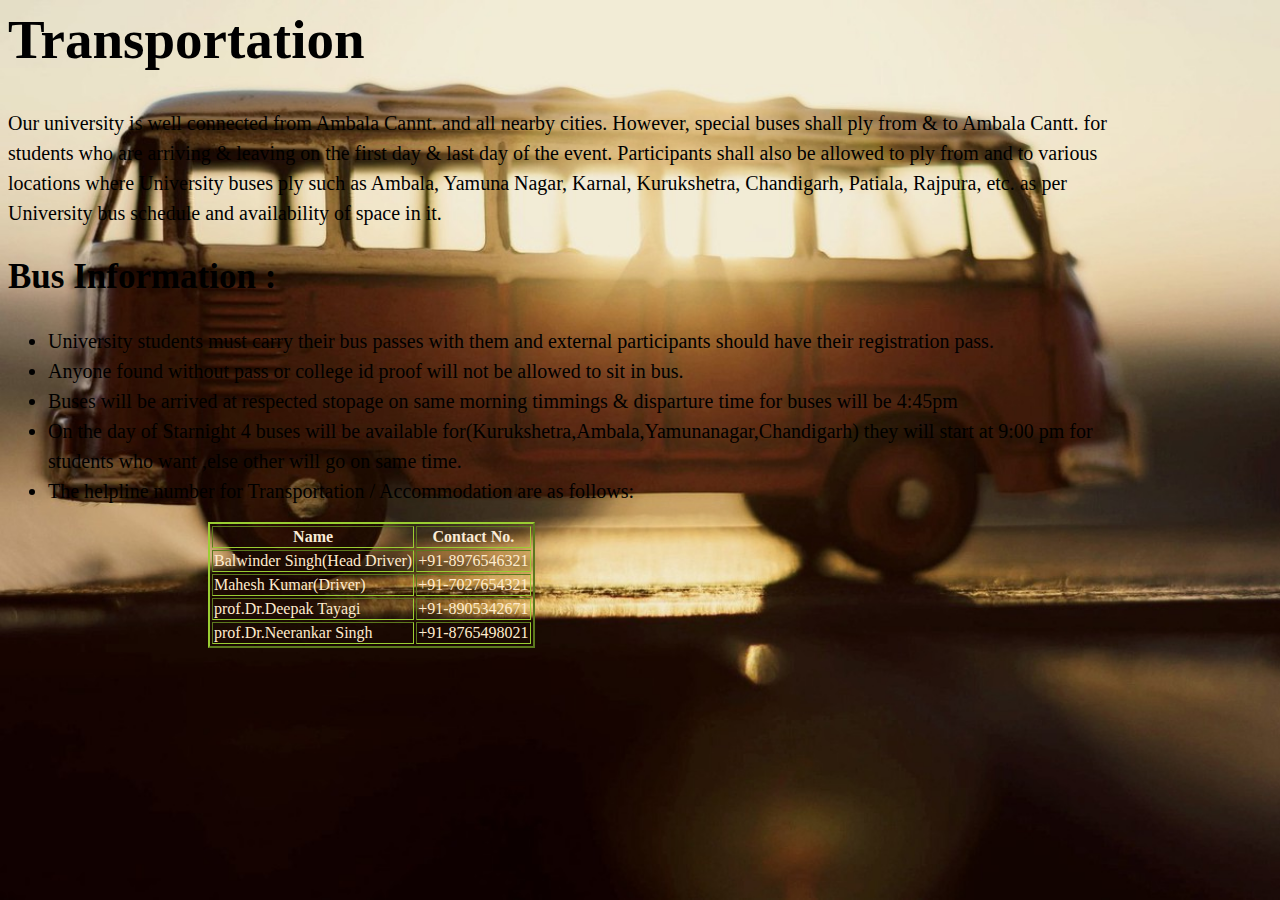
<file: WebContent/Html/transport.html>
<html>
<head>
   <meta http-equiv="X-UA-Compatible" content="IE=edge">
    <meta charset="utf-8">
   <title>Transport</title>

<style>
    body{
        background-image:url("addImage/bus.jpg");
        background-repeat:no-repeat;
        background-size:cover;
        color:black;
        }
    li{
        font-size:20;
        margin-right:120; 
        line-height:30px;
    }
    h1{
        font-size:55;
    }
    h2{
       font-size:35;
   }
    p{
       font-size:20;
       margin-right:120; 
       line-height:30px; 
    }
    table{
        color:antiquewhite;
        table-layout:fixed;
        border-color:yellowgreen;
        border-spacing:2;
        margin-left:200;
        border-color:yellowgreen;
    }
    td{
        color:blanchedalmond;
    }
    #1{
        font-weight:bold; 
    }
    </style>

    </head>
<body>
    <!-- table-layout: fixed [Main benifit is table renders faster. This gives the impression that the page loads alot quicker!]  -->
    <h1>Transportation</h1>
  <p>Our university is well connected from Ambala Cannt. and all nearby cities. However, special buses shall ply from & to Ambala Cantt. for students who are arriving & leaving on the first day & last day of the event. Participants shall also be allowed to ply from and to various locations where University buses ply such as Ambala, Yamuna Nagar, Karnal, Kurukshetra, Chandigarh, Patiala, Rajpura, etc. as per University bus schedule and availability of space in it.</p>
    <h2>Bus Information :</h2>
    <ul>
      <li>University students must carry their bus passes with them and external participants should have their registration pass.</li>
      <li>Anyone found without pass or college id proof will not be allowed to sit in bus.</li>
      <li>Buses will be arrived at respected stopage on same morning timmings & disparture time for buses will be 4:45pm</li>
      <li>On the day of Starnight 4 buses will be available for(Kurukshetra,Ambala,Yamunanagar,Chandigarh) they will start at 9:00 pm for students who want ,else other will go on same time.</li>
      <li id="1">The helpline number for Transportation / Accommodation are as follows:</li>
    </ul>
    <table border="2">
    <tr>
        <th>Name</th>
        <th>Contact No.</th>
        </tr>
        <tr>
        <td>Balwinder Singh(Head Driver)</td>
        <td>+91-8976546321</td>
        </tr>
        <tr>
        <td>Mahesh Kumar(Driver)</td>
        <td>+91-7027654321</td>
        </tr>
        <tr>
        <td>prof.Dr.Deepak Tayagi</td>
        <td>+91-8905342671</td>
        </tr>
        <tr>
        <td>prof.Dr.Neerankar Singh</td>
        <td>+91-8765498021</td>
        </tr>
    </table>
    
    
    
    </body>
</html>
</file>
<file: WebContent/Html/style.css>
label {
		 color:Black;
		   font-weight:bold;
		   font-size:18px;  
		   display:flex;
		   flex-direction:row;
		   justify-content:flex-end;
		   text-align:right;
		   width:500px;
		   line-height:26px;
		   margin-bottom:15px;
		   
	   }
	   
	   input[type=submit] {
	        border:none;
			border-radius:4px;
	        cursor:pointer;
	        background-color:red;
			color:white;
			margin-bottom:-10px;
	   }
	   input[type=submit]:hover {
        background-color:black;
	   }
	   .gender {
		   margin-left:-200px;
	     }
	  .gen{
	      margin-left:250px;
	  }
	  
	   .name-logo {
	    margin-left:500px;
	   }
	  
	    input {
          height:20px;
		  flex:0 0 200px
		} 
	    
       .enter{
           padding:7px;
		   position:absolute;
		   top:85%;
         }				   
        label {
           font-weight:bold;
		   font-size:18px;
          }
		  form {
			  margin-left:320px;
		  }
</file>
